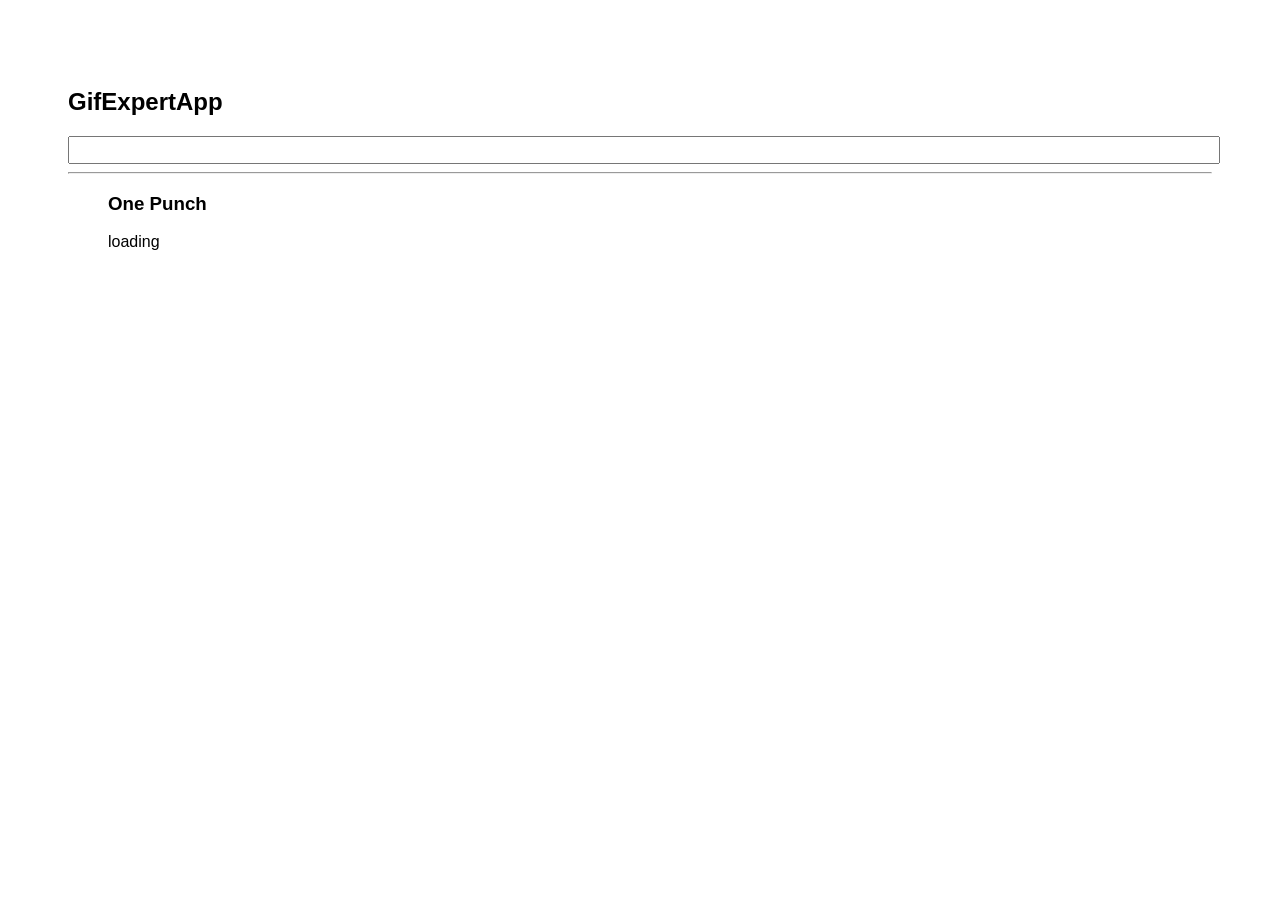
<file: docs/index.html>
<!doctype html>
<html lang="en">

<head>
    <meta charset="utf-8" />
    <link rel="icon" href="./favicon.ico" />
    <meta name="viewport" content="width=device-width,initial-scale=1" />
    <meta name="theme-color" content="#000000" />
    <meta name="description" content="Web site created using create-react-app" />
    <link rel="apple-touch-icon" href="./logo192.png" />
    <link rel="manifest" href="./manifest.json" />
    <link rel="stylesheet" href="https://cdnjs.cloudflare.com/ajax/libs/animate.css/4.1.1/animate.min.css" />
    <title>GifExpert App</title>
    <link href="./static/css/main.351bff73.chunk.css" rel="stylesheet">
</head>

<body><noscript>You need to enable JavaScript to run this app.</noscript>
    <div id="root"></div>
    <script>!function (e) { function r(r) { for (var n, p, f = r[0], i = r[1], l = r[2], c = 0, s = []; c < f.length; c++)p = f[c], Object.prototype.hasOwnProperty.call(o, p) && o[p] && s.push(o[p][0]), o[p] = 0; for (n in i) Object.prototype.hasOwnProperty.call(i, n) && (e[n] = i[n]); for (a && a(r); s.length;)s.shift()(); return u.push.apply(u, l || []), t() } function t() { for (var e, r = 0; r < u.length; r++) { for (var t = u[r], n = !0, f = 1; f < t.length; f++) { var i = t[f]; 0 !== o[i] && (n = !1) } n && (u.splice(r--, 1), e = p(p.s = t[0])) } return e } var n = {}, o = { 1: 0 }, u = []; function p(r) { if (n[r]) return n[r].exports; var t = n[r] = { i: r, l: !1, exports: {} }; return e[r].call(t.exports, t, t.exports, p), t.l = !0, t.exports } p.m = e, p.c = n, p.d = function (e, r, t) { p.o(e, r) || Object.defineProperty(e, r, { enumerable: !0, get: t }) }, p.r = function (e) { "undefined" != typeof Symbol && Symbol.toStringTag && Object.defineProperty(e, Symbol.toStringTag, { value: "Module" }), Object.defineProperty(e, "__esModule", { value: !0 }) }, p.t = function (e, r) { if (1 & r && (e = p(e)), 8 & r) return e; if (4 & r && "object" == typeof e && e && e.__esModule) return e; var t = Object.create(null); if (p.r(t), Object.defineProperty(t, "default", { enumerable: !0, value: e }), 2 & r && "string" != typeof e) for (var n in e) p.d(t, n, function (r) { return e[r] }.bind(null, n)); return t }, p.n = function (e) { var r = e && e.__esModule ? function () { return e.default } : function () { return e }; return p.d(r, "a", r), r }, p.o = function (e, r) { return Object.prototype.hasOwnProperty.call(e, r) }, p.p = "/"; var f = this["webpackJsonpgif-expert-app"] = this["webpackJsonpgif-expert-app"] || [], i = f.push.bind(f); f.push = r, f = f.slice(); for (var l = 0; l < f.length; l++)r(f[l]); var a = i; t() }([])</script>
    <script src="./static/js/2.d5a4d798.chunk.js"></script>
    <script src="./static/js/main.576523c3.chunk.js"></script>
</body>

</html>
</file>
<file: docs/static/css/main.351bff73.chunk.css>
*{font-family:Helvetica,Arial,sans-serif}body{padding:60px}input{color:grey;font-size:1.2rem;width:100%}.card{-webkit-align-content:center;align-content:center;border:1px solid grey;border-radius:6px;margin-bottom:10px;margin-right:10px;overflow:hidden}.card p{padding:5px;text-align:center}.card img{max-height:170px}.card-grid{display:-webkit-flex;display:flex;-webkit-flex-direction:row;flex-direction:row;-webkit-flex-wrap:wrap;flex-wrap:wrap}
/*# sourceMappingURL=main.351bff73.chunk.css.map */
</file>
